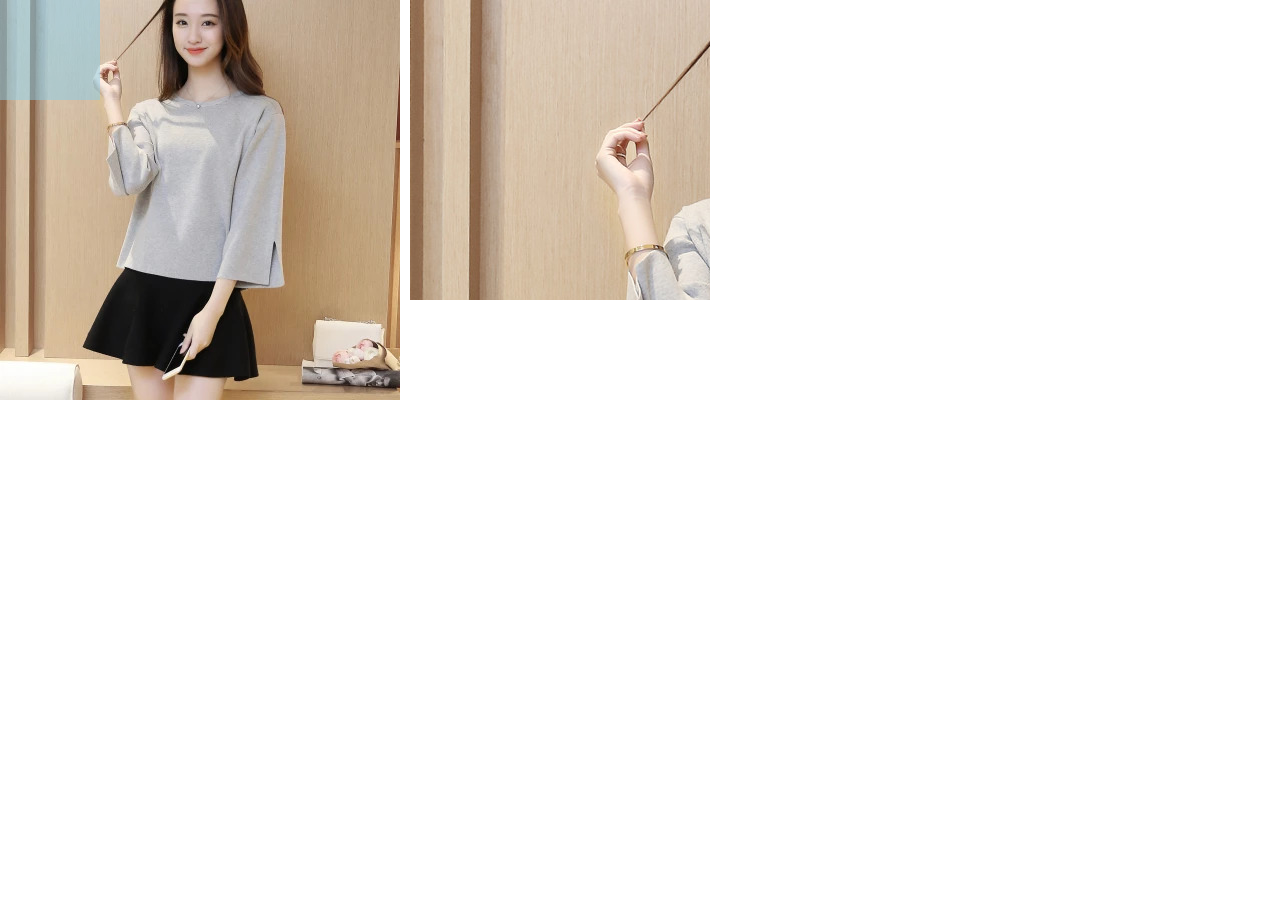
<file: 放大镜/index.html>
<!DOCTYPE html>
<html lang="en">

<head>
    <meta charset="UTF-8">
    <title>Document</title>
    <style>
        * {
            margin: 0;
            padding: 0;
        }

        .content {
            position: relative;
        }

        .mouse {
            position: absolute;
            width: 100px;
            height: 100px;
            background-color: skyblue;
            opacity: .5;
            display: none;
            cursor: pointer;
        }

        .small {
            position: absolute;
            width: 400px;
            height: 400px;
        }

        .big {
            position: absolute;
            left: 410px;
            width: 300px;
            height: 300px;
            overflow: hidden;
            display: none;
        }

        .big img {
            position: absolute;
        }
    </style>
</head>

<body>
    <div class="content">
        <div class="small">
            <div class="mouse"></div>
            <img src="img/small.jpg" alt="">
        </div>
        <div class="big">
            <img src="img/big.jpg" alt="">
        </div>
    </div>


    <script>
        var small = document.querySelector('.small');
        var mouse = document.querySelector('.mouse');
        var big = document.querySelector('.big');
        var img = big.getElementsByTagName('img')[0];

        small.onmouseenter = function (e) {
            mouse.style.display = 'block';
            big.style.display = 'block';

        }


        small.onmousemove = function (e) {
            //获取鼠标的坐标
            var mouseX = e.clientX;
            var mouseY = e.clientY;
            // console.log(mouseX, mouseY);

            var btnW = mouse.offsetWidth;
            var btnH = mouse.offsetHeight;
            // console.log(btnW, btnH)

            var moveX = mouseX - btnW / 2;
            var moveY = mouseY - btnH / 2;
            //是鼠标永远在中间

            var maxX = small.offsetWidth - mouse.offsetWidth;
            var maxY = small.offsetHeight - mouse.offsetHeight;
            if (moveX > maxX) {
                moveX = maxX;
            } else {
                moveX = moveX;
            }
            if (moveX < 0) {
                moveX = 0;
            } else {
                moveX = moveX;
            }
            if (moveY > maxY) {
                moveY = maxY;
            } else {
                moveY = moveY;
            }
            if (moveY < 0) {
                moveY = 0;
            } else {
                moveY = moveY;
            }

            mouse.style.left = moveX + 'px';
            mouse.style.top = moveY + 'px';

            var imgl = (moveX * (img.offsetWidth - big.offsetWidth)) / big.offsetWidth;
            var imgh = (moveY * (img.offsetHeight - big.offsetHeight)) / big.offsetHeight;
            console.log(imgl)


            img.style.left = -imgl + 'px';
            img.style.top = -imgh + 'px';

        }






        small.onmouseleave = function () {
            big.style.display = 'none';
            mouse.style.display = 'none';
        }
    </script>
</body>

</html>
</file>
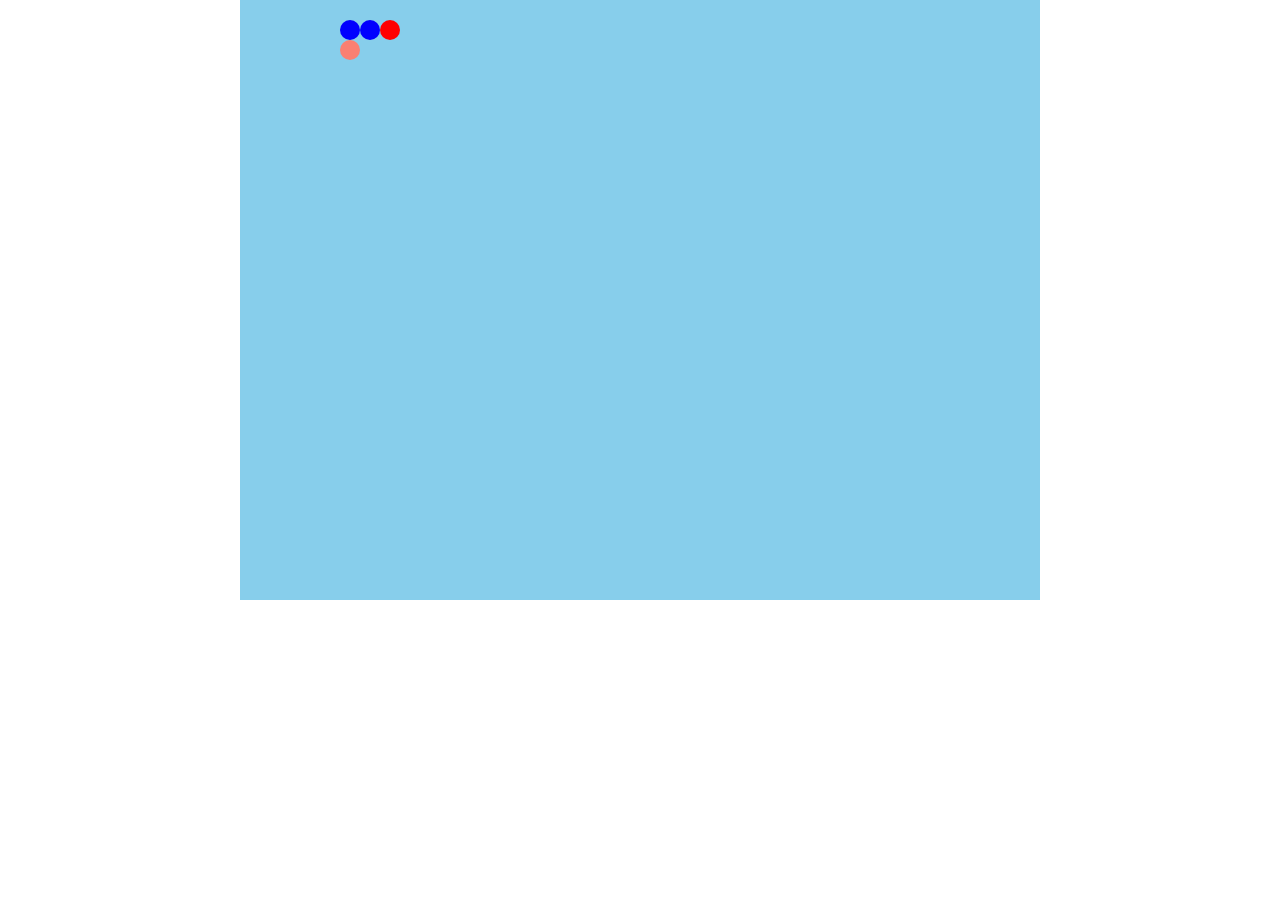
<file: 贪吃蛇/index.html>
<!DOCTYPE html>
<html lang="en">

<head>
    <meta charset="UTF-8">
    <title>Document</title>

    <style>
        * {
            margin: 0;
            padding: 0;
        }

        #box {
            margin: 0 auto;
            position: relative;
            width: 800px;
            height: 600px;
            background-color: skyblue;
        }
    </style>
</head>

<body>
    <div id="box">

    </div>

    <script src="js/tool.js"></script>
    <script src="js/index.js"></script>
    <script>
        var game = new Game();
        game.start();

        // 贪吃蛇的思路:
        //  1.创建一个Foo的构造函数   里面 含有食物的width,height, bgc ,x坐标y坐标
        // 1.2在他的原型那个上面有一个drawing的方法  来创建随机位置的食物  并限制食物的最大的位置
        // 2. 创建一个snake的构造函数 里面 width height bgc 初始位置  移动的方向
        // 2.1 创建一个drawing 的方法 给渲染出snake
        // 2.2 创建一move的方法  来控制移动得方向 
        // 3.1 创建一个game对象  并创建一个start的方法 来开始游戏
    </script>

</body>

</html>
</file>
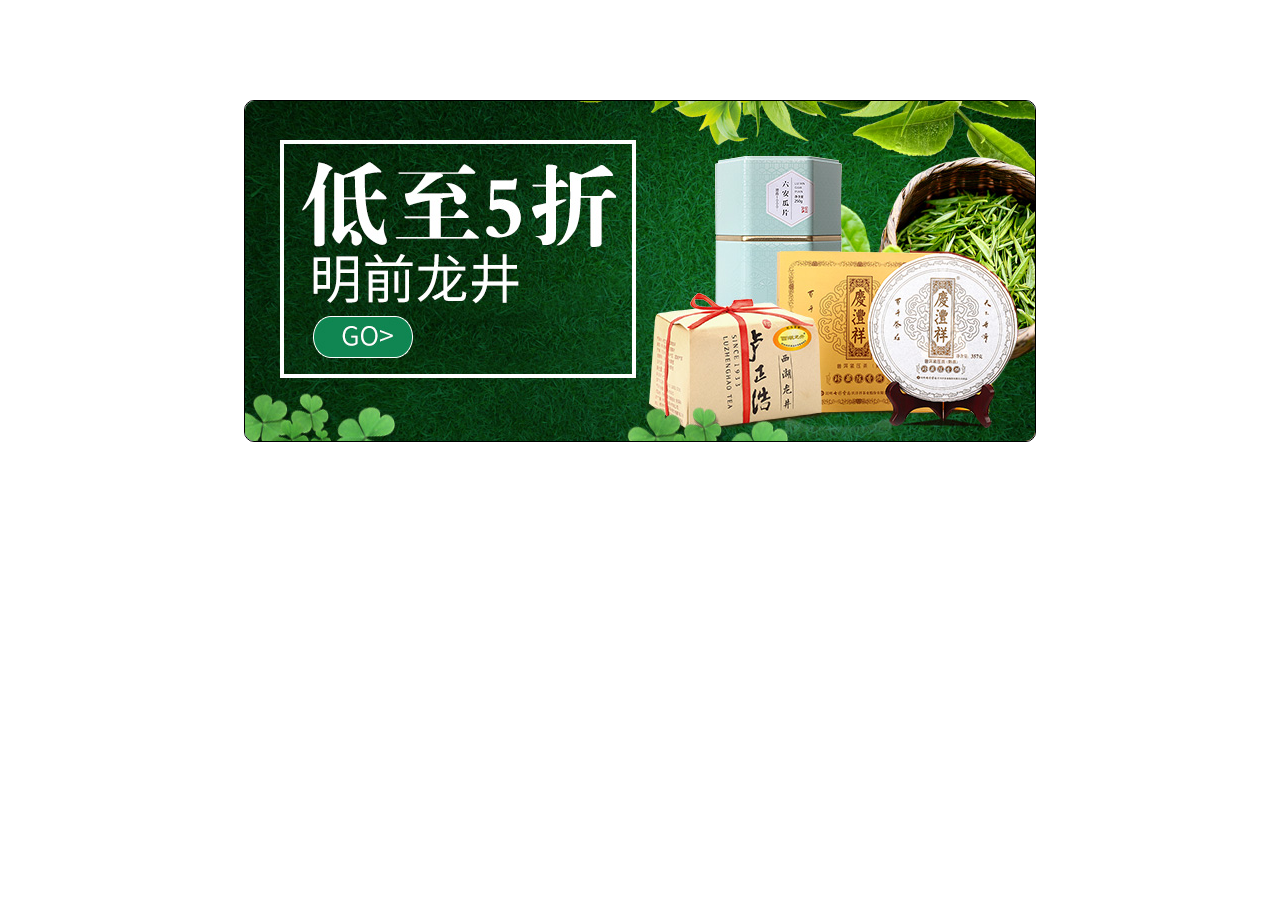
<file: 轮播图/index.html>
<!DOCTYPE html>
<html lang="en">

<head>
    <meta charset="UTF-8">
    <title>Document</title>
    <style>
        * {
            margin: 0;
            padding: 0;
        }

        .box {
            margin: 100px auto;
            position: relative;
            width: 790px;
            height: 340px;
            border: 1px solid black;
            border-radius: 10px;
        }

        .box ul li {
            position: absolute;
            list-style: none;

        }

        img {
            border-radius: 10px;
        }

        .box .btn {
            display: none;
        }

        .box .btn>div {

            position: absolute;
            width: 100px;
            height: 100px;
            font-size: 100px;
            text-align: center;
            line-height: 100px;
            top: 50%;
            color: white;
            transform: translateY(-50%);
            background-color: skyblue;
            border-radius: 10px;
            opacity: .5;
            cursor: pointer;
        }

        .box .btn>.left {
            left: 0;
        }

        .box .btn>.right {
            right: 0;
        }
    </style>
</head>

<body>
    <div class="box">
        <div class="img">
            <ul>
                <li>
                    <img src="img/1.jpg" alt="">
                </li>
                <li>
                    <img src="img/2.jpg" alt="">
                </li>
                <li>
                    <img src="img/3.jpg" alt="">
                </li>
                <li>
                    <img src="img/4.jpg" alt="">
                </li>
                <li>
                    <img src="img/5.jpg" alt="">
                </li>
                <li>
                    <img src="img/6.jpg" alt="">
                </li>
                <li>
                    <img src="img/7.jpg" alt="">
                </li>
                <li>
                    <img src="img/8.jpg" alt="">
                </li>
            </ul>
        </div>
        <div class="btn">
            <div class="left">&lt;</div>
            <div class="right">&gt;</div>
        </div>
    </div>

    <script src="jquery.js"></script>
    <script>
        $(function () {
            //当鼠标进入box里按钮显示
            $('.box').mouseenter(function () {
                // console.log(1)
                $('.btn').show()
            })
            //当鼠标移除 按钮消失
            $('.box').mouseleave(function () {
                $('.btn').hide()
            })
            //点right切换图片
            var index = 0; //最开始显示下标
            $('.right').click(function () {
                // var index = $('.box ul>li').index();
                index++;
                if (index > $('li').length) {
                    index = 0;
                }
                $('li').eq(index).stop(true).fadeIn(500).siblings().stop(true).fadeOut(500);
            });
            //点击left切换图片
            $('.left').click(function () {
                // var index = $('.box ul>li').index();
                index--;
                if (index < 0) {
                    index = $('li').length;
                }
                $('li').eq(index).stop(true).fadeIn(500).siblings().stop(true).fadeOut(500);
            })
        })
    </script>
</body>

</html>
</file>
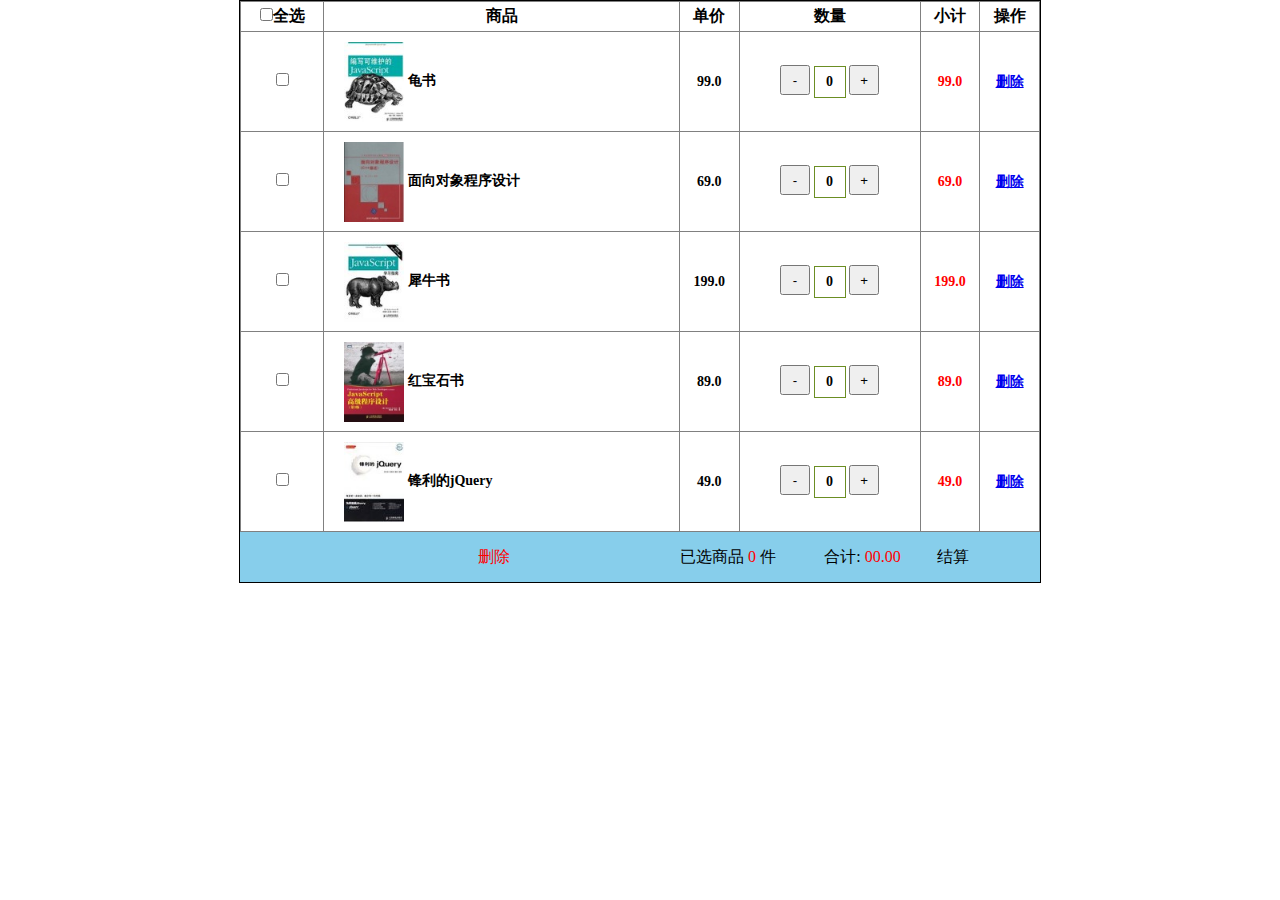
<file: 淘宝购物车/shopping.html>
<!DOCTYPE html>
<html lang="en">

<head>
    <meta charset="UTF-8">
    <title>淘宝购物车</title>
    <link rel="stylesheet" href="css/index.css">
</head>

<body>
    <div class="mian">
        <table border="1">
            <thead>
                <tr>
                    <th>
                        <input type="checkbox" class="all">全选
                    </th>
                    <th>商品</th>
                    <th>单价</th>
                    <th>数量</th>
                    <th>小计</th>
                    <th>操作</th>
                </tr>
            </thead>
            <tbody>
                <tr>
                    <td>
                        <input type="checkbox" name="" id="">
                    </td>
                    <td class="commodity">
                        <img src="img/1.jpg" alt="">
                        <span class="name">龟书</span>
                    </td>
                    <td>
                        <span>99.0</span>
                    </td>
                    <td>
                        <button class="minu">-</button>
                        <p>0</p>
                        <button class="add">+</button>
                    </td>
                    <td>
                        <span class="unit-price">99.0</span>
                    </td>
                    <td>
                        <a href="javascript:">删除</a>
                    </td>
                </tr>
                <tr>
                    <td>
                        <input type="checkbox">
                    </td>
                    <td class="commodity">
                        <img src="img/2.jpg" alt="">
                        <span class="name">面向对象程序设计</span>
                    </td>
                    <td>
                        <span>69.0</span>
                    </td>
                    <td>
                        <button class="minu">-</button>
                        <p>0</p>
                        <button class="add">+</button>
                    </td>
                    <td>
                        <span class="unit-price">69.0</span>
                    </td>
                    <td>
                        <a href="javascript:">删除</a>
                    </td>
                </tr>
                <tr>
                    <td>
                        <input type="checkbox">
                    </td>
                    <td class="commodity">
                        <img src="img/3.jpg" alt="">
                        <span class="name">犀牛书</span>
                    </td>
                    <td>
                        <span>199.0</span>
                    </td>
                    <td>
                        <button class="minu">-</button>
                        <p>0</p>
                        <button class="add">+</button>
                    </td>
                    <td>
                        <span class="unit-price">199.0</span>
                    </td>
                    <td>
                        <a href="javascript:">删除</a>
                    </td>
                </tr>
                <tr>
                    <td>
                        <input type="checkbox">
                    </td>
                    <td class="commodity">
                        <img src="img/4.jpg" alt="">
                        <span class="name">红宝石书</span>
                    </td>
                    <td>
                        <span>89.0</span>
                    </td>
                    <td>
                        <button class="minu">-</button>
                        <p>0</p>
                        <button class="add">+</button>
                    </td>
                    <td>
                        <span class="unit-price">89.0</span>
                    </td>
                    <td>
                        <a href="javascript:">删除</a>
                    </td>
                </tr>
                <tr>
                    <td>
                        <input type="checkbox">
                    </td>
                    <td class="commodity">
                        <img src="img/5.jpg" alt="">
                        <span class="name">锋利的jQuery</span>
                    </td>
                    <td>
                        <span>49.0</span>
                    </td>
                    <td>
                        <button class="minu">-</button>
                        <p>0</p>
                        <button class="add">+</button>
                    </td>
                    <td>
                        <span class="unit-price">49.0</span>
                    </td>
                    <td>
                        <a href="javascript:">删除</a>
                    </td>
                </tr>
            </tbody>
        </table>

        <div class="sum">
            <ul>
                <li>
                </li>
                <li>
                    <span class="del">删除</span>
                </li>
                <li>
                    已选商品
                    <span class="inall">0</span> 件
                </li>
                <li>
                    合计:
                    <span class="inAllSum">00.00</span>
                </li>
                <li>
                    结算
                </li>
            </ul>
        </div>
    </div>
    <script src="js/jquery-1.12.4.min.js"></script>
    <script>
        $(function () {
            //全选
            $('.all').click(function () {

                $('tbody input').prop('checked', $(this).prop('checked'));

            })

            //数量选择
            $('.add').click(function () {
                var i = parseInt($(this).siblings('p').text());
                i++;
                $(this).siblings('p').text(i);
                var inall = 0; //设置初始值
                var sum = 0; //总价格初始值
                var all = $('p').each(function (i) {
                    //遍历每一个p的文本 转化number
                    var unit = parseInt($(this).text());
                    var price = parseInt($('.unit-price')[i].innerText)

                    unit_sum = unit * price; //每一本书的数量和单价的和
                    sum += unit_sum; //将每一数进行累加
                    inall += unit;
                })

                $('.inall').text(inall);
                $('.inAllSum').text(sum + '.00'); //总价格

                if (i > 0) {
                    $(this).parent().siblings().find('input').prop('checked', true);
                }
            })

            $('.minu').click(function () {
                var i = parseInt($(this).siblings('p').text());
                i--;
                if (i < 0) {
                    i = 0;
                }
                $(this).siblings('p').text(i);
                var inall = 0; //设置初始值
                var sum = 0;

                var all = $('p').each(function (i) {
                    //遍历每一个p的文本 转化number
                    var unit = parseInt($(this).text());
                    var price = parseInt($('.unit-price')[i].innerText)

                    unit_sum = unit * price; //每一本书的数量和单价的和
                    sum += unit_sum; //将每一数进行累加
                    inall += unit;
                })
                $('.inall').text(inall);
                $('.inAllSum').text(sum + '.00'); //将结果显示在页面上
                if (i == 0) {
                    $(this).parent().siblings().find('input').prop('checked', false);
                }

            })
            //删除行
            $('td a').click(function () {

                var sum = parseInt($('.inAllSum').text());
                //删除行的书籍数量
                var num = parseInt($(this).parent().siblings().find('p').text());
                //删除行书籍的单价
                var price = parseInt($(this).parent().siblings().find('.unit-price').text());
                console.log(price, num);
                sum = sum - (num * price);
                $('.inAllSum').text(sum + '.00')
                $(this).parent().parent().remove();
            })

            //全部删除
            $('.del').click(function () {
                $('tbody').remove();
                $('.inall').text('0');
                $('.inAllSum').text('00.00');
            })
        })
    </script>
</body>

</html>
</file>
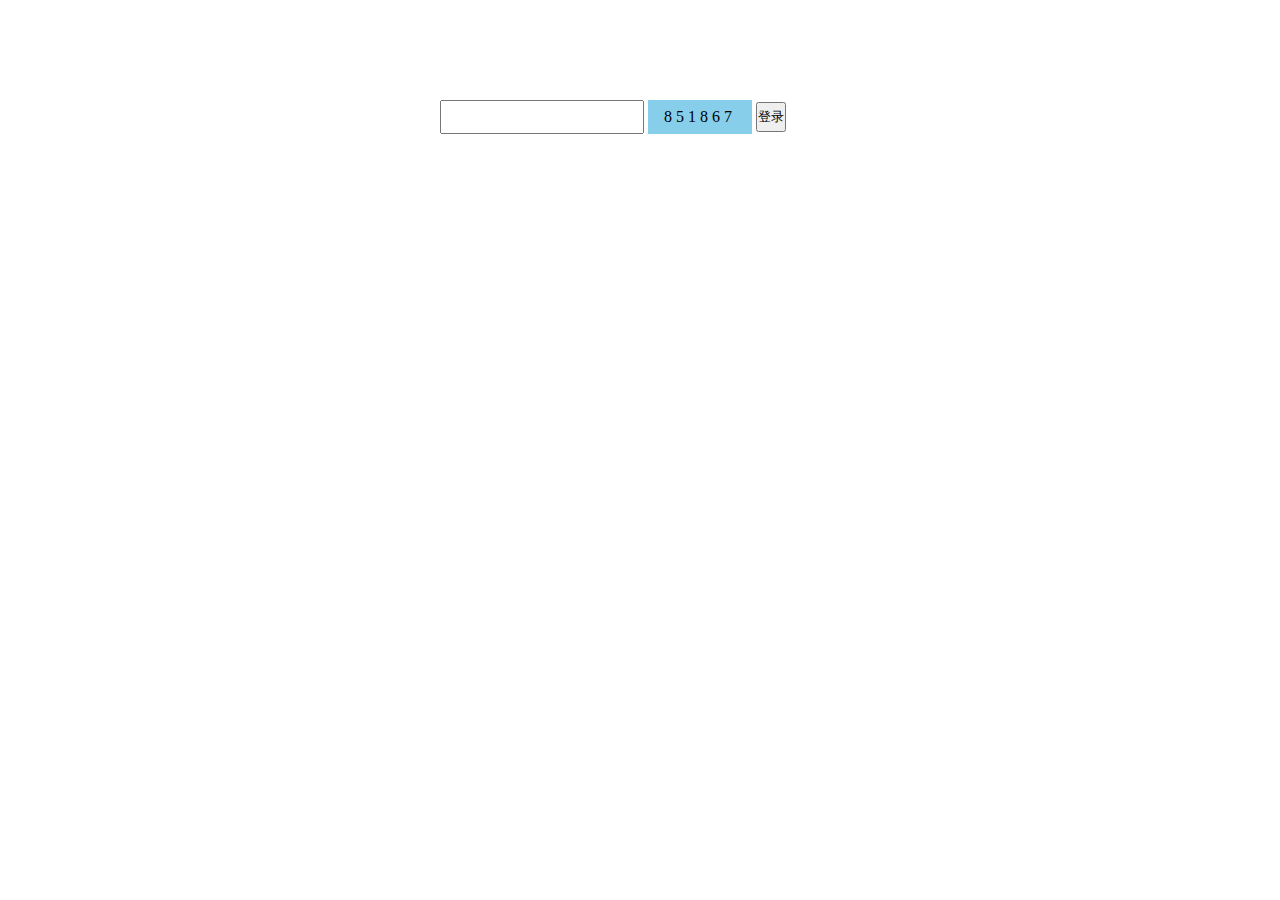
<file: 随机验证码/随机验证码.html>
<!DOCTYPE html>
<html lang="en">

<head>
    <meta charset="UTF-8">
    <meta name="viewport" content="width=device-width, initial-scale=1.0">
    <meta http-equiv="X-UA-Compatible" content="ie=edge">
    <title>随机数字验证码</title>
    <style>
        * {
            margin: 0;
            padding: 0;
        }

        .box {
            margin: 100px auto;
            width: 400px;
            height: 200px;
        }

        input {
            width: 200px;
            height: 30px;
            vertical-align: middle;
        }

        span {
            display: inline-block;
            width: 100px;
            height: 30px;
            text-align: center;
            line-height: 30px;
            letter-spacing: 4px;
            vertical-align: middle;
            background: skyblue;
            border: 2px solid skyblue;
        }

        button {
            height: 30px;
        }
    </style>
</head>

<body>
    <div class="box">
        <input type="text">
        <span></span>
        <button id="btn">登录</button>
    </div>

    <script>
        var btn = document.getElementById('btn');
        var span = document.getElementsByTagName('span')[0];
        var input = document.getElementsByTagName('input')[0];

        function num() {
            //获取随机的6位数字
            return String(Math.random()).substring(2, 8);
        }
        span.innerText = num();
        btn.onclick = function () {
            judge()
        };

        function judge() {
            var inVale = input.value;
            if (input.value == '') {
                alert('请输入验证码');
            } else if (inVale != span.innerText) {
                //当验证码输错是重新获取一次验证码
                alert('您输入的验证码错误 请重新输入');
                input.value = ''; //清空输入框的内容
                span.innerText = num();
            } else {
                alert('欢迎登录!!');
            }
        };
    </script>
</body>

</html>
</file>
<file: 淘宝购物车/css/index.css>
* {
    margin: 0;
    padding: 0;
}

.mian {
    margin: 0 auto;
    width: 800px;
    border: 1px solid black;
}

table {
    width: 800px;
    border-collapse: collapse;
}

table thead {
    height: 30px;
}

table tbody tr {
    height: 100px;
    font-size: 14px;
    text-align: center;
    font-weight: bold;
}

table tbody img {
    width: 60px;
    vertical-align: middle;
}

table tbody p {
    display: inline-block;
    width: 30px;
    height: 30px;
    border: 1px solid olivedrab;
    outline: none;
    vertical-align: middle;
    line-height: 30px;
}

table .commodity {
    text-align: left;
    padding-left: 20px;
}

table button {
    width: 30px;
    height: 30px;
}

table .unit-price {
    color: red;
    font-weight: bold;
}

.sum ul {
    list-style: none;
    width: 800px;
    height: 50px;
    background: skyblue;
}

li {
    float: left;
    text-align: center;
    line-height: 50px;
    height: 50px;
    cursor: pointer;
}

ul>li:nth-child(1) {
    width: 80px;
}

ul>li:nth-child(2) {
    width: 348px;
}

ul>li:nth-child(3) {
    width: 120px;
}

ul>li:nth-child(4) {
    width: 149px;
}

li span {
    color: red;
}
</file>
